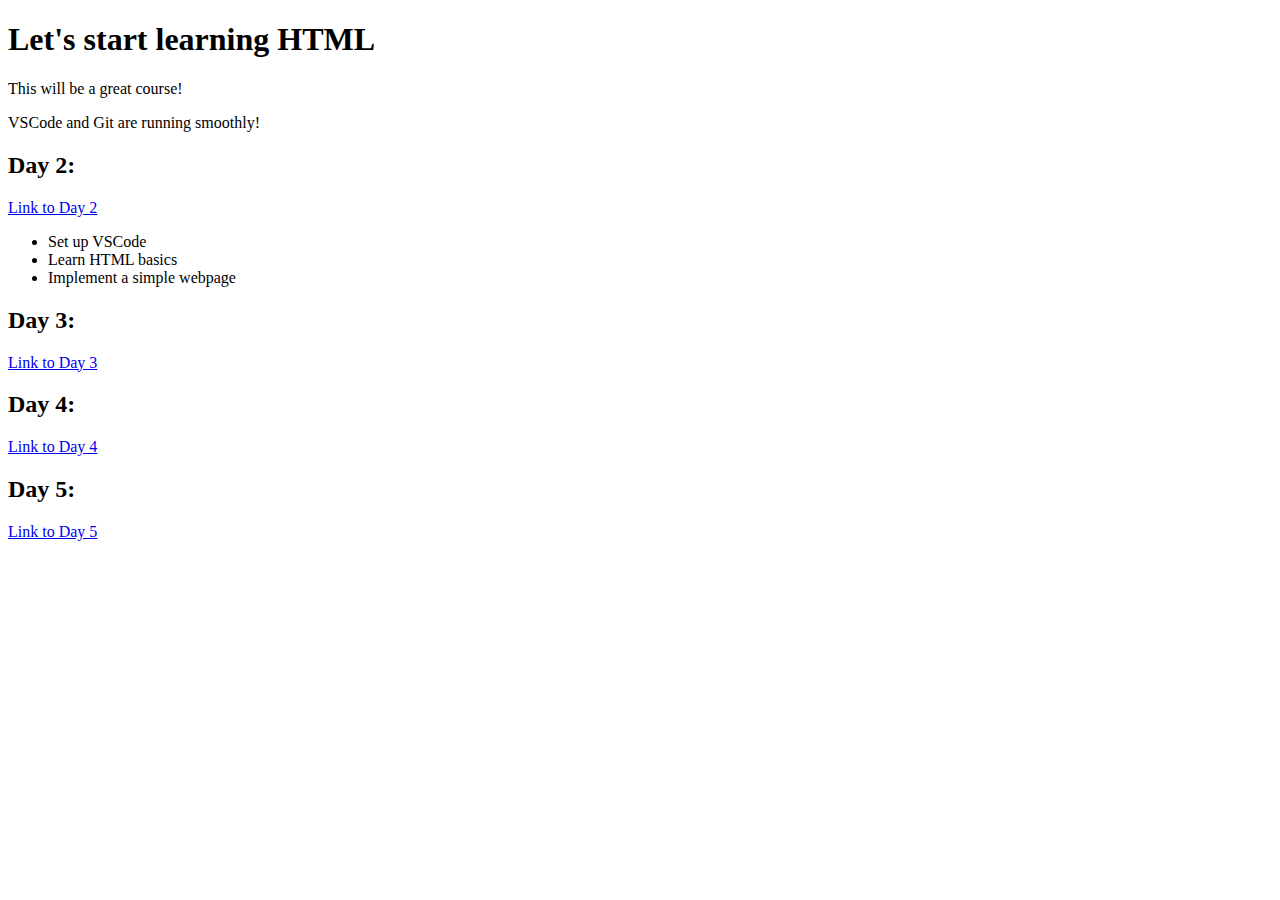
<file: index.html>
<!DOCTYPE html>
<html>
<head>
  <title> My first page at RTU</title>
</head>
<body>
  <h1>Let's start learning HTML</h1>
  <p>This will be a great course!</p>
  <p>VSCode and Git are running smoothly!</p>

  <h2>Day 2:</h2>
  <a href="day2.html"> Link to Day 2</a>
  <ul>
    <li>Set up VSCode</li>
    <li>Learn HTML basics</li>
    <li>Implement a simple webpage</li>
  </ul>

  <h2>Day 3:</h2>
  <a href="day3.html"> Link to Day 3</a>

  <h2>Day 4:</h2>
  <a href="day4.html"> Link to Day 4</a>

  <h2>Day 5:</h2>
  <a href="day5.html"> Link to Day 5</a>
</body>
  
</html>
</file>
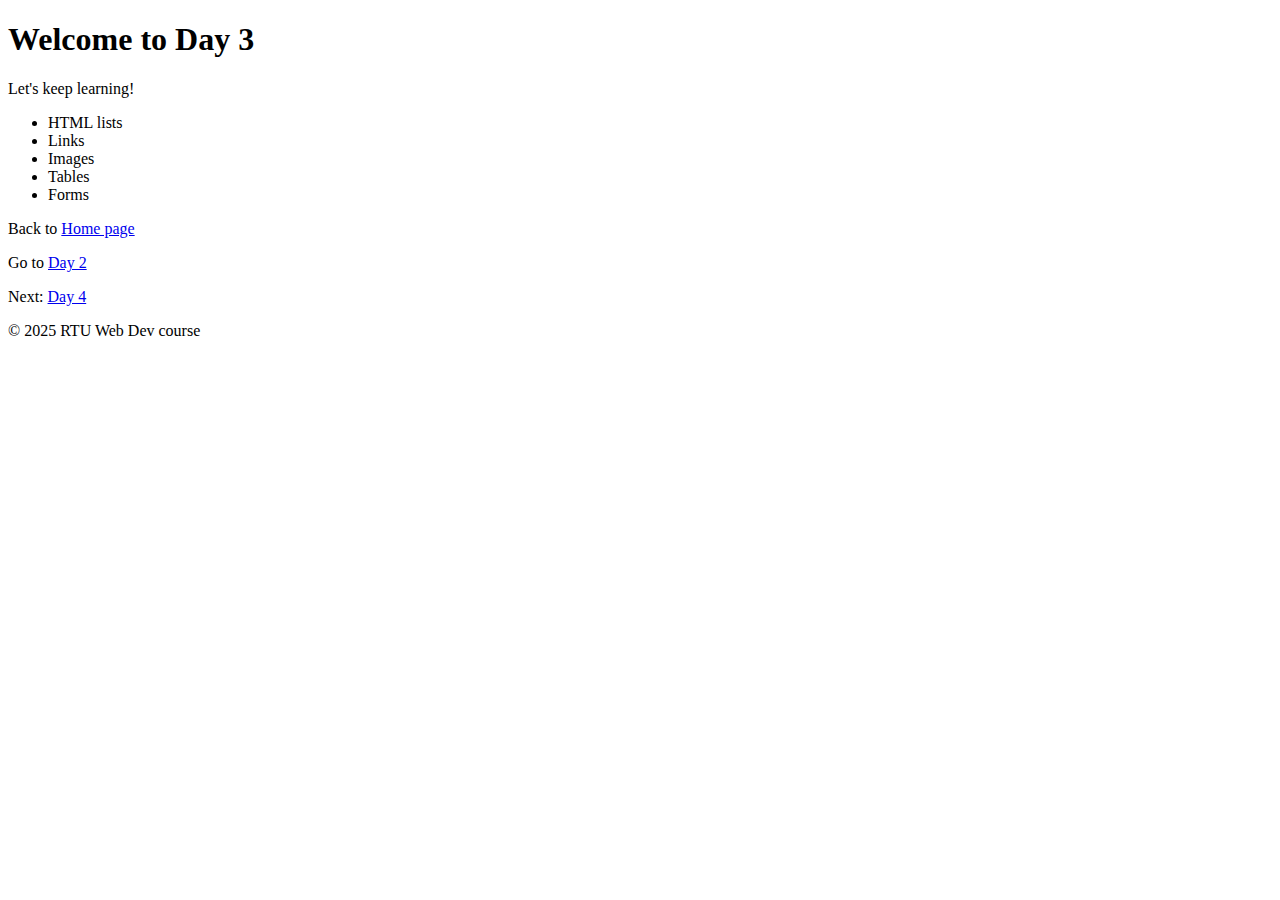
<file: day3.html>
<!DOCTYPE html>
<html lang="en">
<head>
    <meta charset="UTF-8">
    <meta name="viewport" content="width=device-width, initial-scale=1.0">
    <title>Day 3 - More HTML</title>
</head>
<body>
    <h1>Welcome to Day 3</h1>
    <p>Let's keep learning!</p>
    <ul>
        <li>HTML lists</li>
        <li>Links</li>
        <li>Images</li>
        <li>Tables</li>
        <li>Forms</li>
    </ul>
    <footer>
        <p>Back to <a href="index.html"> Home page</a></p>
        <p>Go to <a href="day2.html"> Day 2</a></p>
        <p>Next: <a href="day4.html"> Day 4</a></p>
        <p>&copy; 2025 RTU Web Dev course</p>
    </footer>
</body>
</html>
</file>
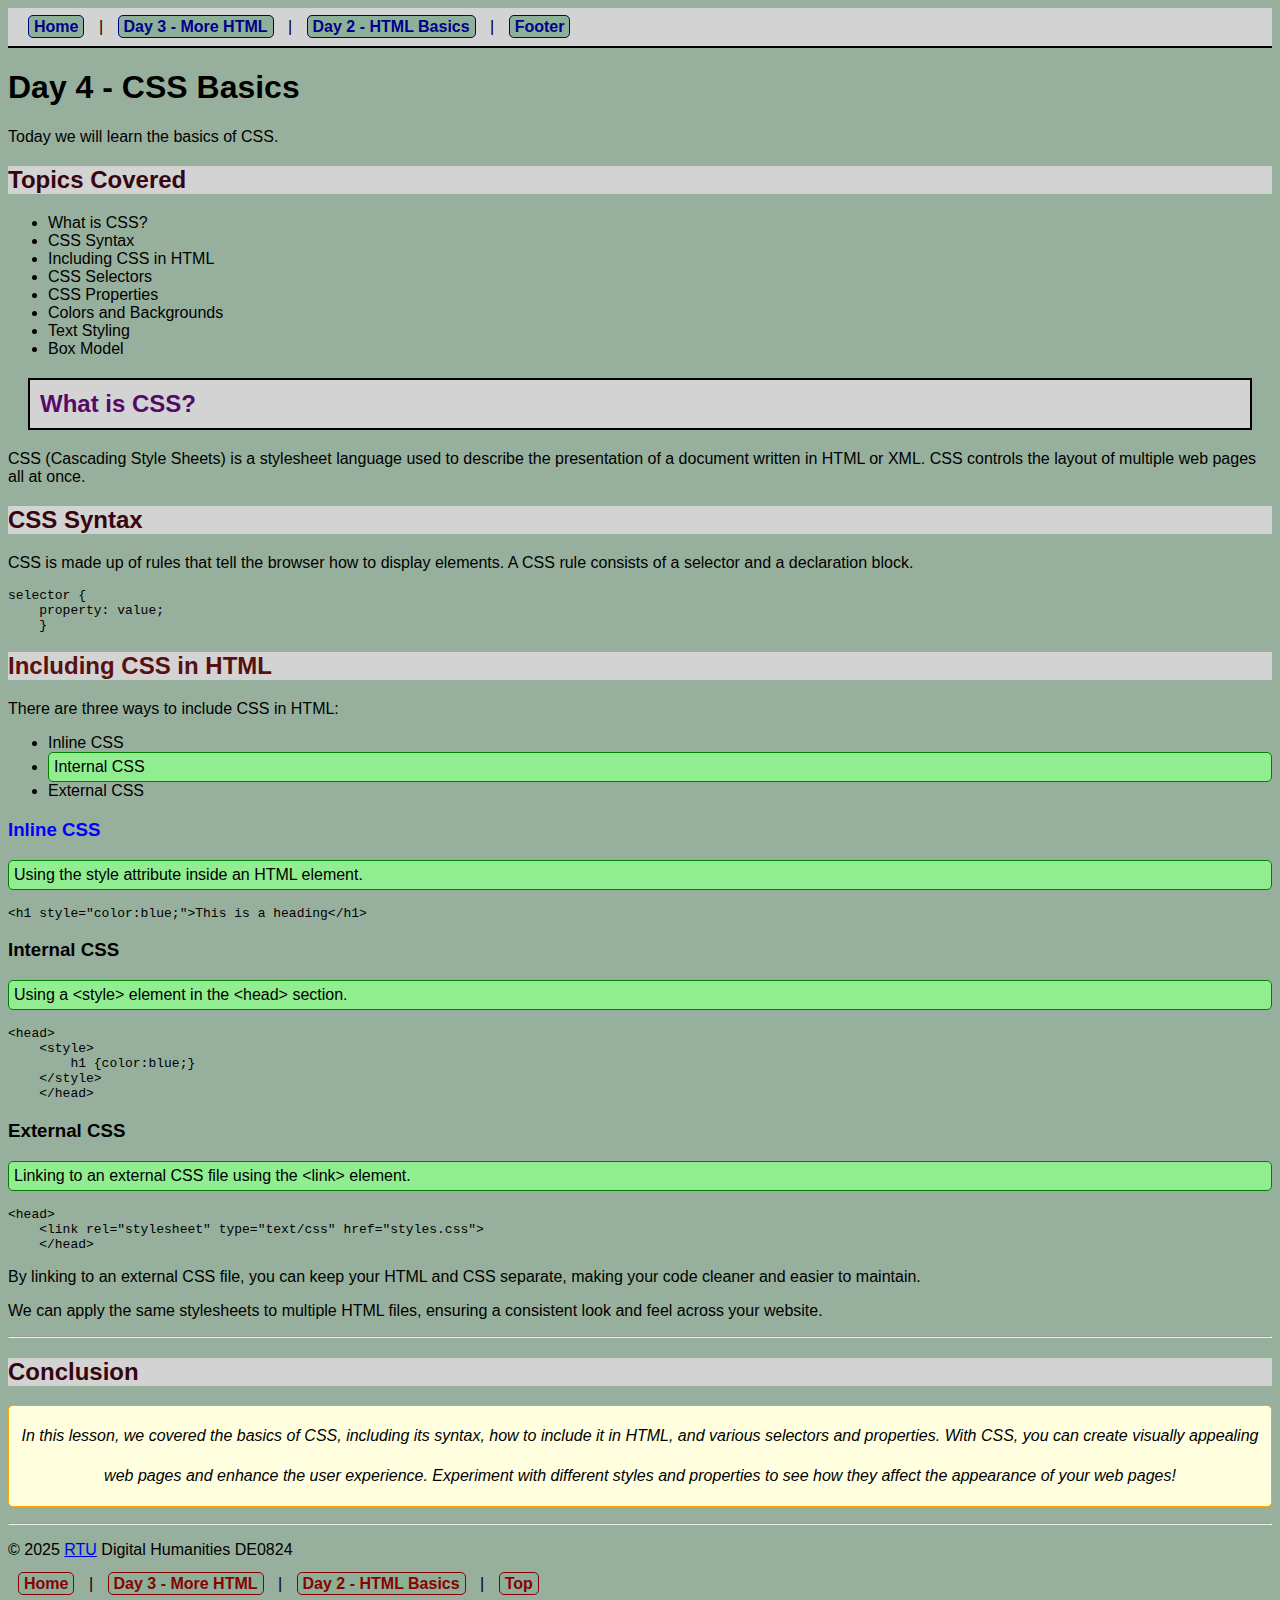
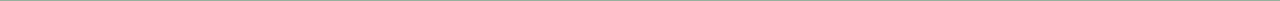
<file: day4.html>
<!DOCTYPE html>
<html lang="en">
<head>
    <meta charset="UTF-8">
    <meta name="viewport" content="width=device-width, initial-scale=1.0">
    <title>CSS - Basics</title>
    <link rel="stylesheet" type="text/css" href="styles/day4style.css">
    <style>
        /* Internal CSS 
        We use selectors to "select" the HTML elements we want to style
        Below we style all h2 elements
        NOTE: It is not required to have link and style in the same file
        We can use either or both
        */
        h2 {
            color: rgb(54, 6, 14);
            background-color: lightgray;
        }
    </style>
</head>
<body>
    <header id="header_id">
        <nav>
            <a href="index.html">Home</a> |
            <a href="day3.html">Day 3 - More HTML</a> |
            <a href="day2.html">Day 2 - HTML Basics</a> |
            <a href="#footer_id">Footer</a>
        </nav>
    </header>
    <main>
    <h1>Day 4 - CSS Basics</h1>
    <p>Today we will learn the basics of CSS.</p>
    <h2>Topics Covered</h2>
    <ul>
        <li>What is CSS?</li>
        <li>CSS Syntax</li>
        <li>Including CSS in HTML</li>
        <li>CSS Selectors</li>
        <li>CSS Properties</li>
        <li>Colors and Backgrounds</li>
        <li>Text Styling</li>
        <li>Box Model</li>
    </ul>
    <h2 id="what-is-css">What is CSS?</h2>
    <p>CSS (Cascading Style Sheets) is a stylesheet language used to describe the presentation of a document written in HTML or XML. 
        CSS controls the layout of multiple web pages all at once.</p>
    <h2>CSS Syntax</h2>
    <p>CSS is made up of rules that tell the browser how to display elements. 
        A CSS rule consists of a selector and a declaration block.</p>
    <pre>selector {
    property: value;
    }</pre> 
    <h2 style="color: rgb(88, 16, 16);">Including CSS in HTML</h2>
    <p>There are three ways to include CSS in HTML:</p>
    <ul>
        <li>Inline CSS</li>
        <li class="using-example">Internal CSS</li>
        <li>External CSS</li>
    </ul>

    <h3 style="color:blue;">Inline CSS</h3>
    <p class="using-example">Using the style attribute inside an HTML element.</p>
    <pre>&lt;h1 style="color:blue;"&gt;This is a heading&lt;/h1&gt;</pre>

    <h3>Internal CSS</h3>
    <p class="using-example">Using a &lt;style&gt; element in the &lt;head&gt; section.</p>
    <pre>&lt;head&gt;
    &lt;style&gt;
        h1 {color:blue;}
    &lt;/style&gt;
    &lt;/head&gt;</pre>

    <h3>External CSS</h3>
    <p class="using-example">Linking to an external CSS file using the &lt;link&gt; element.</p>
    <pre>&lt;head&gt;
    &lt;link rel="stylesheet" type="text/css" href="styles.css"&gt;
    &lt;/head&gt;</pre>
    <p>By linking to an external CSS file, you can keep your HTML and CSS separate,
         making your code cleaner and easier to maintain.</p>
         <p>We can apply the same stylesheets to multiple HTML files, 
            ensuring a consistent look and feel across your website.</p>

    <hr>
    <article>
        <h2>Conclusion</h2>
        <p id="conclusion_p">In this lesson, we covered the basics of CSS, including its syntax, how to include it in HTML, 
            and various selectors and properties.
            With CSS, you can create visually appealing web pages and enhance the user experience.
            Experiment with different styles and properties to see how they affect the appearance of your web pages!</p>
    </article>
    </main>
    <footer id="footer_id">
        <hr>
        <p>&copy; 2025 <a href="https://www.rtu.edu">RTU</a> Digital  Humanities DE0824</p>
        <nav>
            <a href="index.html">Home</a> |
            <a href="day3.html">Day 3 - More HTML</a> |
            <a href="day2.html">Day 2 - HTML Basics</a> |
            <a href="#header_id">Top</a>
        </nav>
    </footer>
</body>
</html>
</file>
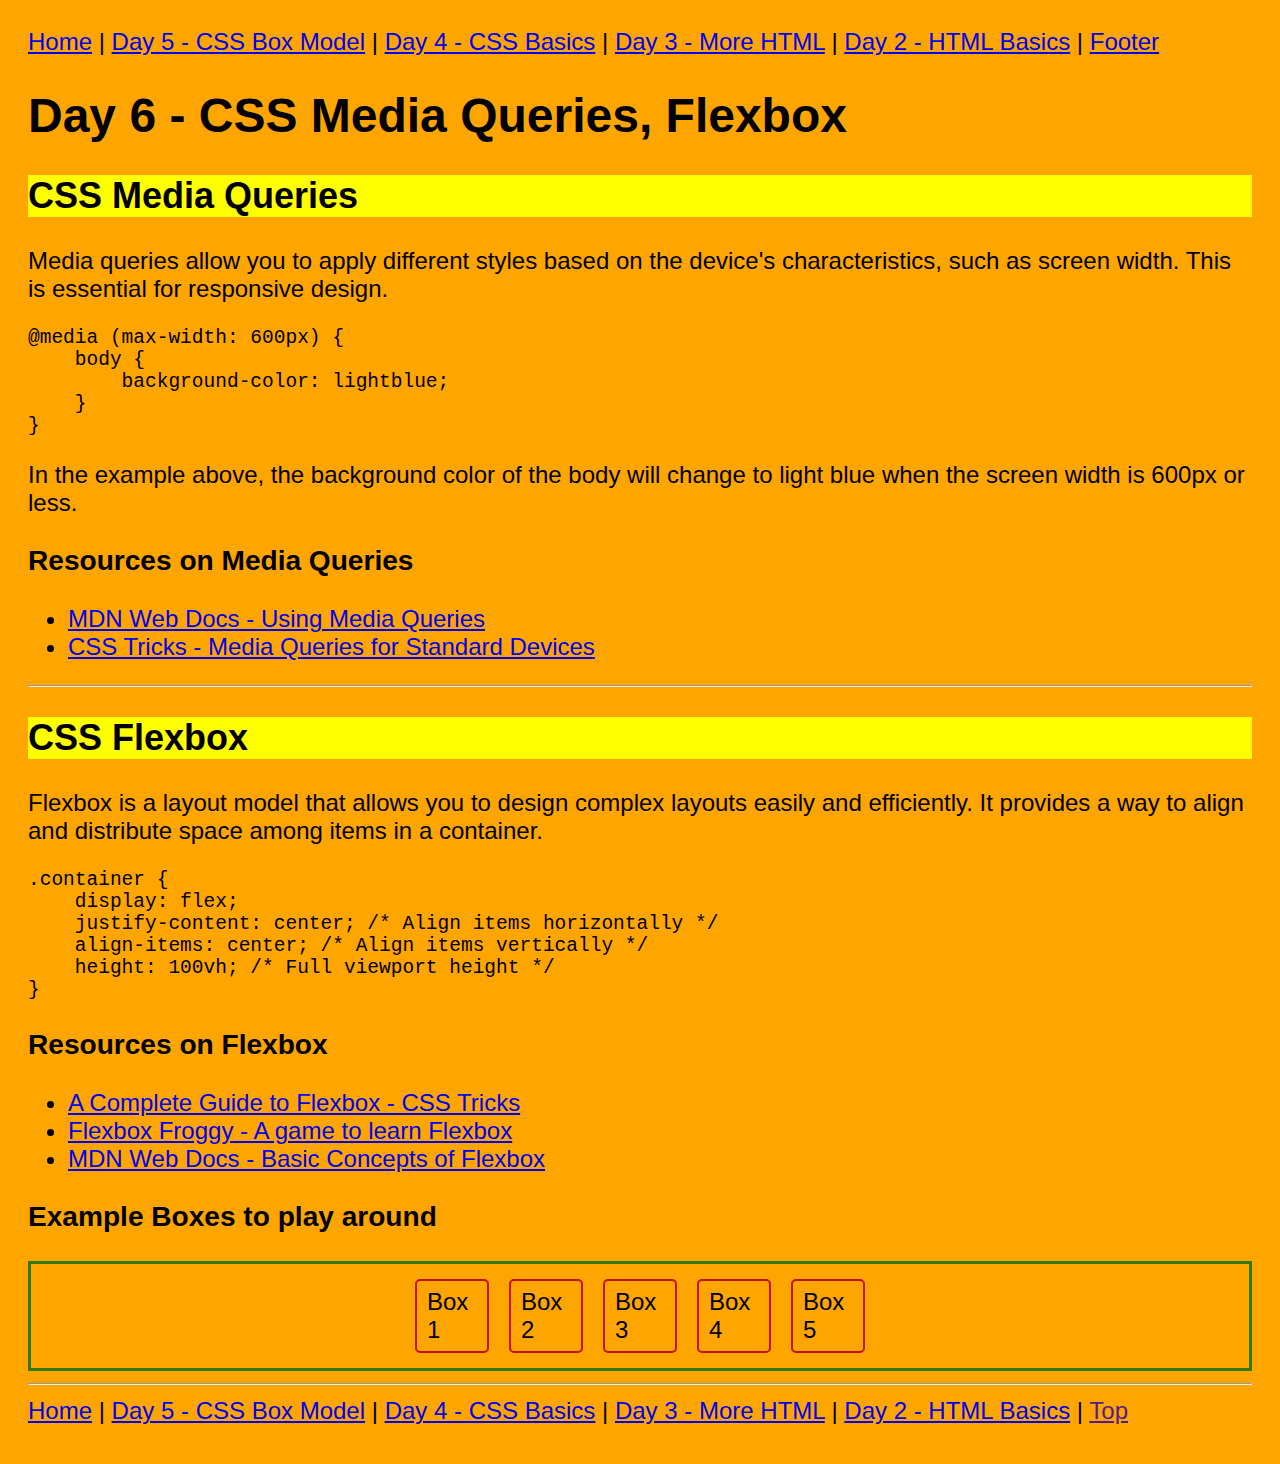
<file: day6.html>
<!DOCTYPE html>
<html lang="en">
<head>
    <meta charset="UTF-8">
    <meta name="viewport" content="width=device-width, initial-scale=1.0">
    <title>Day 6 - CSS Media Queries, Flexbox</title>
    <link rel="stylesheet" href="styles/day6.css">
</head>
<body>
    <header id="header_id">
        <nav>
            <a href="index.html">Home</a> |
            <a href="day5.html">Day 5 - CSS Box Model</a> |
            <a href="day4.html">Day 4 - CSS Basics</a> |
            <a href="day3.html">Day 3 - More HTML</a> |
            <a href="day2.html">Day 2 - HTML Basics</a> |
            <a href="#footer_id">Footer</a>
        </nav>
    </header>
    <h1>Day 6 - CSS Media Queries, Flexbox</h1>
    <main>
        <section>
            <h2>CSS Media Queries</h2>
            <p>Media queries allow you to apply different styles based on the device's characteristics, such as screen width. This is essential for responsive design.</p>
            <pre><code>@media (max-width: 600px) {
    body {
        background-color: lightblue;
    }   
}</code></pre>

            <p>In the example above, the background color of the body will change to light blue when the screen width is 600px or less.</p>
        <h3> Resources on Media Queries</h3>
        <ul>
            <li><a href="https://developer.mozilla.org/en-US/docs/Web/CSS/Media_Queries/Using_media_queries">MDN Web Docs - Using Media Queries</a></li>
            <li><a href="https://css-tricks.com/snippets/css/media-queries-for-standard-devices/">CSS Tricks - Media Queries for Standard Devices</a></li>
        </ul>
        </section>
        <hr>
        <section>
            <h2>CSS Flexbox</h2>
            <p>Flexbox is a layout model that allows you to design complex layouts easily and efficiently. It provides a way to align and distribute space among items in a container.</p>
            <pre><code>.container {
    display: flex;
    justify-content: center; /* Align items horizontally */
    align-items: center; /* Align items vertically */
    height: 100vh; /* Full viewport height */
}
</code></pre>
<h3> Resources on Flexbox</h3>
<ul>
    <li><a href="https://css-tricks.com/snippets/css/a-guide-to-flexbox/">A Complete Guide to Flexbox - CSS Tricks</a></li>
    <li><a href="https://flexboxfroggy.com/">Flexbox Froggy - A game to learn Flexbox</a></li>
    <li><a href="https://developer.mozilla.org/en-US/docs/Web/CSS/CSS_Flexible_Box_Layout/Basic_Concepts_of_Flexbox">MDN Web Docs - Basic Concepts of Flexbox</a></li>
</ul>
<h3>Example Boxes to play around</h3>
<div class="container">
    <div class="box">Box 1</div>
    <div class="box">Box 2</div>
    <div class="box">Box 3</div>
    <div class="box">Box 4</div>
    <div class="box">Box 5</div>
</div>



        </section>
    </main>
    <hr>
    <footer id="footer_id">
        <nav>
            <a href="index.html">Home</a> |
            <a href="day5.html">Day 5 - CSS Box Model</a> |
            <a href="day4.html">Day 4 - CSS Basics</a> |
            <a href="day3.html">Day 3 - More HTML</a> |
            <a href="day2.html">Day 2 - HTML Basics</a> |
            <a href="">Top</a>
        </nav>
    </footer>

    
</body>
</html>
</file>
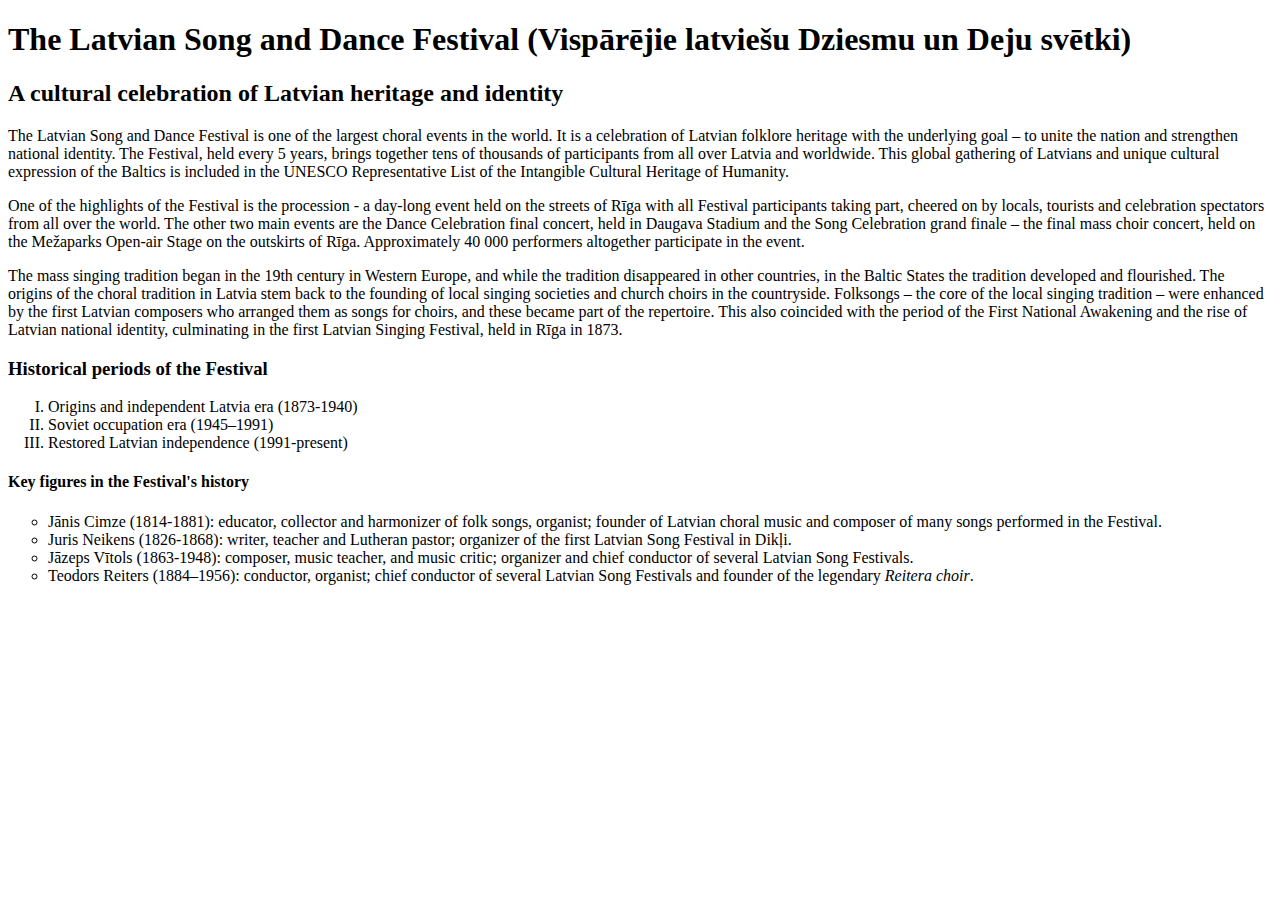
<file: hw1.html>
<!DOCTYPE html>
<html lang="en">
<head>
    <meta charset="UTF-8">
    <meta name="viewport" content="width=device-width, initial-scale=1.0">
    <title>The Latvian Song and Dance Festival</title>
</head>
<body>
    <header>
    <a id="top"> </a>
    <h1> The Latvian Song and Dance Festival (Vispārējie latviešu Dziesmu un Deju svētki) </h1>
    <h2> A cultural celebration of Latvian heritage and identity </h2>
    </header>
    <main>
        <p>
        The Latvian Song and Dance Festival is one of the largest choral events in the world. 
        It is a celebration of Latvian folklore heritage with the underlying goal – to unite the nation and strengthen national identity. 
        The Festival, held every 5 years, brings together tens of thousands of participants from all over Latvia and worldwide. 
        This global gathering of Latvians and unique cultural expression of the Baltics is included in the UNESCO Representative List of the Intangible Cultural Heritage of Humanity.
        </p>
        <p>
        One of the highlights of the Festival is the procession - a day-long event held on the streets of Rīga with all Festival participants taking part, cheered on by locals, tourists and celebration spectators from all over the world. 
        The other two main events are the Dance Celebration final concert, held in Daugava Stadium and the Song Celebration grand finale – the final mass choir concert, held on the Mežaparks Open-air Stage on the outskirts of Rīga.
        Approximately 40 000 performers altogether participate in the event.
        </p>
        <p>
        The mass singing tradition began in the 19th century in Western Europe, and while the tradition disappeared in other countries, in the Baltic States the tradition developed and flourished. 
        The origins of the choral tradition in Latvia stem back to the founding of local singing societies and church choirs in the countryside. 
        Folksongs – the core of the local singing tradition – were enhanced by the first Latvian composers who arranged them as songs for choirs, and these became part of the repertoire. 
        This also coincided with the period of the First National Awakening and the rise of Latvian national identity, culminating in the first Latvian Singing Festival, held in Rīga in 1873.
        </p>
        <h3> Historical periods of the Festival</h3>
        <ol type = "I">
        <li> Origins and independent Latvia era (1873-1940)</li>
        <li> Soviet occupation era (1945–1991)</li>
        <li> Restored Latvian independence (1991-present)</li>
        </ol>
        <h4> Key figures in the Festival's history</h4>
        <ul type = "circle">
        <li> Jānis Cimze (1814-1881): educator, collector and harmonizer of folk songs, organist; founder of Latvian choral music and composer of many songs performed in the Festival.</li>
        <li> Juris Neikens (1826-1868): writer, teacher and Lutheran pastor; organizer of the first Latvian Song Festival in Dikļi.</li>
        <li> Jāzeps Vītols (1863-1948): composer, music teacher, and music critic; organizer and chief conductor of several Latvian Song Festivals.</li>
        <li> Teodors Reiters (1884–1956): conductor, organist; chief conductor of several Latvian Song Festivals and founder of the legendary <i>Reitera choir</i>.</li>
        </ul>
    </main>
    <footer>
    
    </footer>
</body>
</html>
</file>
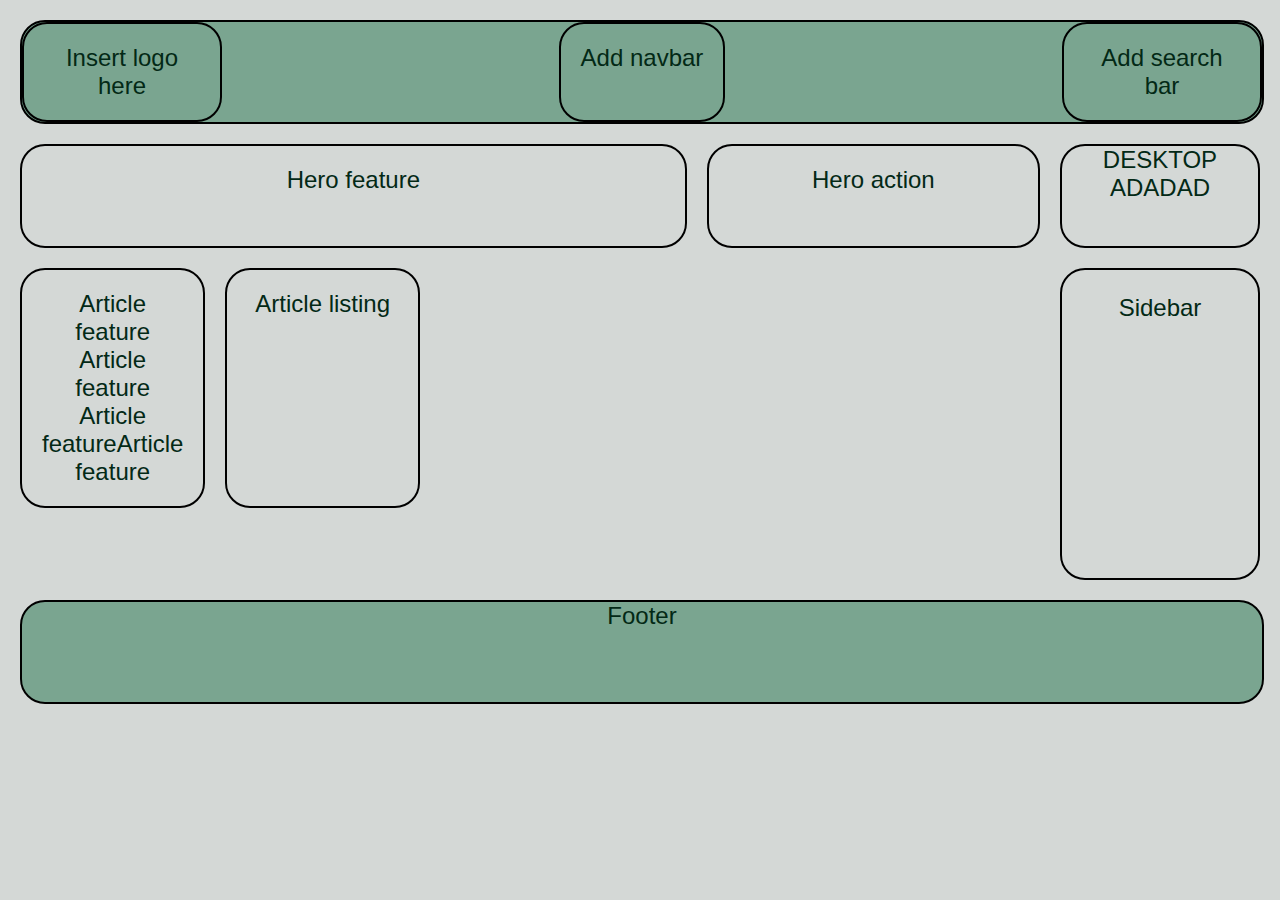
<file: hw_draft.html>
<!DOCTYPE html>
<html lang="en">
<head>
    <meta charset="UTF-8">
    <meta name="viewport" content="width=device-width, initial-scale=1.0">
    <title>Orienteering</title>
    <link rel="stylesheet" href="styles/ori-style.css">
</head>
<body>
    <header>
        <div class="brand">Insert logo here</div>
        <div class="glob-nav">Add navbar</div>
        <div class="tools">Add search bar</div>
    </header>

    <div class="hero">
        <div class="hero-feature">Hero feature</div>
        <div class="hero-action">Hero action</div>
    </div>

    <div class="desktop-ad">DESKTOP ADADAD</div>

    <main>
    <div class="focus">
        <div class="article-feature">Article feature Article feature Article featureArticle feature</div>
        <div class="mobile-ad">MOB ADADAD</div>
        <div class="article-listing">Article listing</div>
    </div>
    </main>

    <div class="sidebar">
        <div class="sidebar-feature">
            <p>Sidebar</p>
        </div>
    </div>

    <footer>
        <div class="footer">Footer</div>
    </footer>
</body>
</html>
</file>
<file: styles/day4style.css>
/* let's have all anchors have background color yellow */
a {
    background-color: rgb(141, 177, 152);
}

/* let's change all fonts to sans-serif */
body {
    font-family: Arial, Helvetica, sans-serif;
    /* so above rule says: if Arial is not available, use Helvetica,
       if neither is available, use any sans-serif font */
    /* let's have whole page a nice light blue background color */
    background-color: rgb(151, 176, 157);
}

/* using # we can select an element by its id */
#what-is-css {
    color: rgb(84, 11, 103);
    background-color: lightgray;
    border: 2px solid black;
    padding: 10px;
    /* margin adds space outside the border */
    margin: 20px;
}   

/* let's apply some background color to all class "using-example" 
"using-example" is just a random name I came up with
*/
/* let's round the corner a bit */
.using-example {
    background-color: lightgreen;
    padding: 5px;
    border: 1px solid green;
    border-radius: 5px;
}

/* let's style our nav links in the footer */
#footer_id nav a {
    color: darkred;
    text-decoration: none; /* removes the underline */
    font-weight: bold;
    margin: 0 10px; /* adds space left and right of each link */
    /* a bit of round corners */
    border: 1px solid darkred;
    border-radius: 5px;
    padding: 2px 5px; /* adds space inside the border */
}

/* now let's do something similar to the header */
#header_id {
    background-color: lightgray;
    border-bottom: 2px solid black;
    padding: 10px;
    margin-bottom: 20px;
}

/* we want header nav anchor to look similar but not exactly the same */
#header_id nav a {
    color: darkblue;
    text-decoration: none; /* removes the underline */
    font-weight: bold;
    margin: 0 10px; /* adds space left and right of each link */
    /* a bit of round corners */
    border: 1px solid darkblue;
    border-radius: 5px;
    padding: 2px 5px; /* adds space inside the border */
}

/* let's style the conclusion paragraph a bit */
#conclusion_p {
    font-style: italic;
    background-color: lightyellow;
    border: 1px solid orange;
    padding: 10px;
    border-radius: 5px;
    /* line spacing */
    line-height: 2.5;
    /* let's center the text */
    text-align: center;
}
</file>
<file: styles/day6.css>
html {
    /* these are some basic styles for the entire document */
    font-family: Arial, sans-serif;
    margin: 0;
    padding: 0;
    box-sizing: border-box;
}

body {
    background-color: rgb(240, 191, 191);
    color: black;
    padding: 20px;
}

/* let's apply 3px thick border to container class */
.container {
    border: 3px solid rgb(51, 123, 15);
    /* we add a little bit of padding to INSIDE of our container */
    padding: 5px;
    /* let's make our container flexbox container */
    /* we also want the children to wrap to next line if they don't fit */
    display: flex;
    flex-wrap: wrap;
    /* align items to the right */
    /* justify-content: flex-end;  */
    /* center items */
    justify-content: center;
    /* then we could use align-items to align items vertically */
    align-items: center; 
    /* so we centered items both horizontally and vertically */
}

/* we can make the children also flex containers */
/* so that we can center the text inside the box */

.box {
    border: 2px solid rgb(198, 18, 18);
    /* round the corners */
    border-radius: 5px;
    padding: 10px;
    margin: 10px 10px;
    width: 50px;
    height: 50px;
    /* for centering text inside the box */
    /* this is NOT required but it looks better */
    display: flex;
    justify-content: center;
    align-items: center;
}

/* order of media queries matters! */
/* more specific queries should come after less specific ones */
/* if we are using max-width, the smallest width should come last */
/* @media (max-width: 768px) {
    body {
        background-color: orange;
    }   
}


@media (max-width: 600px) {
    body {
        background-color: lightblue;
    }   
} */

/* instead of max-width let's use min-width this is mobile first approach 
where we keep the base styles for mobile and add styles for larger screens */
@media (min-width: 600px) {
    /* so these rules will apply to ALL screens larger than 600px */
    /* unless overridden by a more specific media query */
    body {
        background-color: lightblue;
        font-size: 1.2em; /* increase font size for better readability */
        /* em is relative to the parent element font size */
        /* default font size is 16px so 1.2em is 19.2px */
    }   
    h2 {
        background-color: yellow;
    }   
}

/* as we go to larger screens we can change also font size */
@media (min-width: 768px) {
    body {
        background-color: orange;
        font-size: 1.5em; /* increase font size for better readability */
        /* 1.5em is 24px */
    }   
}

/* we can keep adding more media queries for larger screens */
/* https://en.wikipedia.org/wiki/List_of_common_display_resolutions */
</file>
<file: styles/ori-style.css>
body {
    font-family: Lucida Sans Regular, Arial, sans-serif;
    font-size: 1.5em;
    text-align: center;
    background-color: rgb(212, 216, 214);
    color: rgb(3, 41, 22);
    margin: 20px;
    display: grid;
    grid-gap: 20px;

    grid-template-areas:
    "header"
    "hero"
    "focus"
    "footer";
}

/* Header */
header {
    border-radius: 25px;
    border: 2px solid #000000;
    background-color: rgb(122, 165, 144);
    display: grid;
    width: 100%;
    grid-area: header;
    grid-template-columns: 1fr 1fr;
    grid-gap: 20px;
    grid-template-areas:
        "brand brand"
        "glob-nav tools";
}

header .brand {
    grid-area: brand;
    justify-self: center;
}

header .glob-nav {
    grid-area: glob-nav;
    justify-self: center;
}

header .tools {
    grid-area: tools;
    justify-self: center;
}

.brand, .glob-nav, .tools {
    border-radius: 25px;
    border: 2px solid #000000;
    padding: 20px;
}

/* Hero */
.hero {
    display: grid;
    grid-area: hero;
    grid-template-columns: 1fr;
    grid-gap: 20px;
    grid-template-areas:
        "hero-feature"
        "hero-action";
}

.hero .hero-feature {
    grid-area: hero-feature;
    padding: 20px;
}

.hero .hero-action {
    grid-area: hero-action;
    padding: 20px;
}

.hero .hero-feature, .hero .hero-action {
    border-radius: 25px;
    border: 2px solid #000000;
}

/* Focus (body) */
.focus {
    display: grid;
    grid-area: focus;
    grid-template-columns: 1fr;
    grid-gap: 20px;
    grid-template-areas: 
        "article-feature"
        "mobile-ad"
        "article-listing";
}

.focus .article-feature {
    grid-area: article-feature;
    padding: 20px;
}

.focus .mobile-ad {
    grid-area: mobile-ad;
    padding: 20px;
}

.focus .article-listing {
    grid-area: article-listing;
    padding: 20px;
}

.focus .article-feature, .focus .mobile-ad, .focus .article-listing {
    border-radius: 25px;
    border: 2px solid #000000;
}

/* Footer */
footer {
    border-radius: 25px;
    border: 2px solid #000000;
    background-color: rgb(122, 165, 144);
    justify-content: center;
    display: grid;
    grid-area: footer;
    width: 100%;
}

/* Desktop ad */
.desktop-ad {
    border-radius: 25px;
    border: 2px solid #000000;
    grid-area: desktop-ad;
}

/* Sidebar */
.sidebar {
    border-radius: 25px;
    border: 2px solid #000000;
    grid-area: sidebar;
}
.sidebar .sidebar-feature {
    height: 100%;
}

/* Hide non-mobile features */
.hero .hero-feature, .desktop-ad, .sidebar {
    display: none;
}

/* Tablet layout */
@media (min-width: 576px) {
    body {
        grid-template-areas:
        "header"
        "hero"
        "focus"
        "sidebar"
        "footer";
    }

    /* Change header */
    header {
        grid-template-columns: 1fr 2.5fr 1fr;
        grid-template-areas:
        "brand glob-nav tools";
    }
    header .glob-nav {
        grid-area: glob-nav;
        justify-self: center;
    }

    /* Change hero */
    .hero {
        grid-template-areas:
        "hero-feature hero-feature hero-feature"
        "hero-action hero-action hero-action";
    }
    .hero .hero-feature {
        display: block;
    }

    /* Change focus */
    .focus {
        grid-template-rows: 1fr 2.5fr;
        grid-template-columns: 3fr 1fr;
        grid-template-areas:
        "article-feature mobile-ad"
        "article-listing article-listing";
    }

    /* Change sidebar */
    .sidebar {
        display: grid;
    }

}

/* Desktop layout */
@media (min-width: 992px) {
    body {
        grid-template-columns: 2fr 3fr 1fr;
        grid-template-rows: 2fr 2fr 6fr 2fr;
        grid-template-areas:
            "header header header"
            "hero hero desktop-ad"
            "focus focus sidebar"
            "footer footer footer";
    }
    /* Change header */
    header {
        grid-template-columns: 1fr 4fr 1fr;
        grid-template-areas:
        "brand glob-nav tools";
    }
    header .glob-nav {
        grid-area: glob-nav;
        justify-self: center;
    }

    /* Change hero */
    .hero {
        grid-template-columns: 2fr 1fr;
        grid-template-areas:
        "hero-feature hero-action";
    }

    .hero .hero-feature, .desktop-ad, .sidebar {
    display: block;
    }

    /* Change focus */
    .focus {
        grid-template-columns: 2fr 4fr;
        grid-template-rows: 6fr;
        grid-template-areas:
        "article-feature article-listing";
    }

    .focus .mobile-ad {
        display: none;
    }

}
</file>
